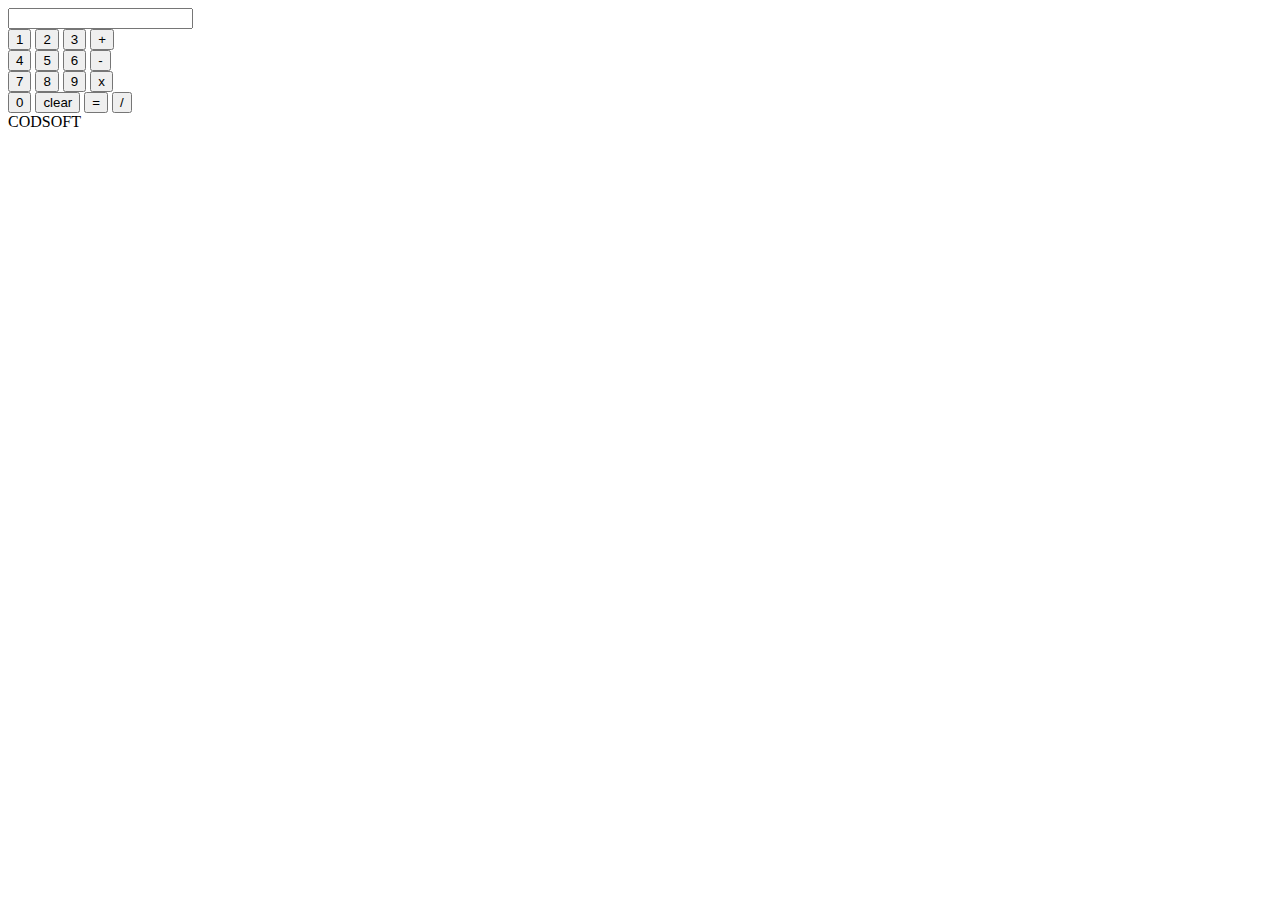
<file: Internship/Calculator.html>
<!DOCTYPE HTML>
<html>
<head>
	<title>Calculator</title>
	<link rel="stylesheet"href="C:\Users\Dheeraj kurdekar\OneDrive\Desktop\Internship\calculator.css">
</head>
<body>
	<div id="calc-contain">
		<form name="calculator"><input type="text" name="answer">
			<br>
			<input type="button" value="1" onClick="calculator.answer.value+='1'"/>
			<input type="button" value="2" onClick="calculator.answer.value+='2'"/>
			<input type="button" value="3" onClick="calculator.answer.value+='3'"/>
			<input type="button" value="+" onClick="calculator.answer.value+='+'"/>
			<br>
			<input type="button" value="4" onClick="calculator.answer.value+='4'"/>
			<input type="button" value="5" onClick="calculator.answer.value+='5'"/>
			<input type="button" value="6" onClick="calculator.answer.value+='6'"/>
			<input type="button" value="-" onClick="calculator.answer.value+='-'"/>
			<br>
			<input type="button" value="7" onClick="calculator.answer.value+='7'"/>
			<input type="button" value="8" onClick="calculator.answer.value+='8'"/>
			<input type="button" value="9" onClick="calculator.answer.value+='9'"/>
			<input type="button" value="x" onClick="calculator.answer.value+='*'"/>
			<br>
			<input type="button" value="0" onClick="calculator.answer.value+='0'"/>
			<input type="button" value="clear" onClick="calculator.answer.value=''"/>
			<input type="button" value="=" onClick="calculator.answer.value=eval(calculator.answer.value)"/>
			<input type="button" value="/" onClick="calculator.answer.value+='/'"/>
			<br>
		</form>
		<div id="jss">
		CODSOFT

</div></div></body></html>
</file>
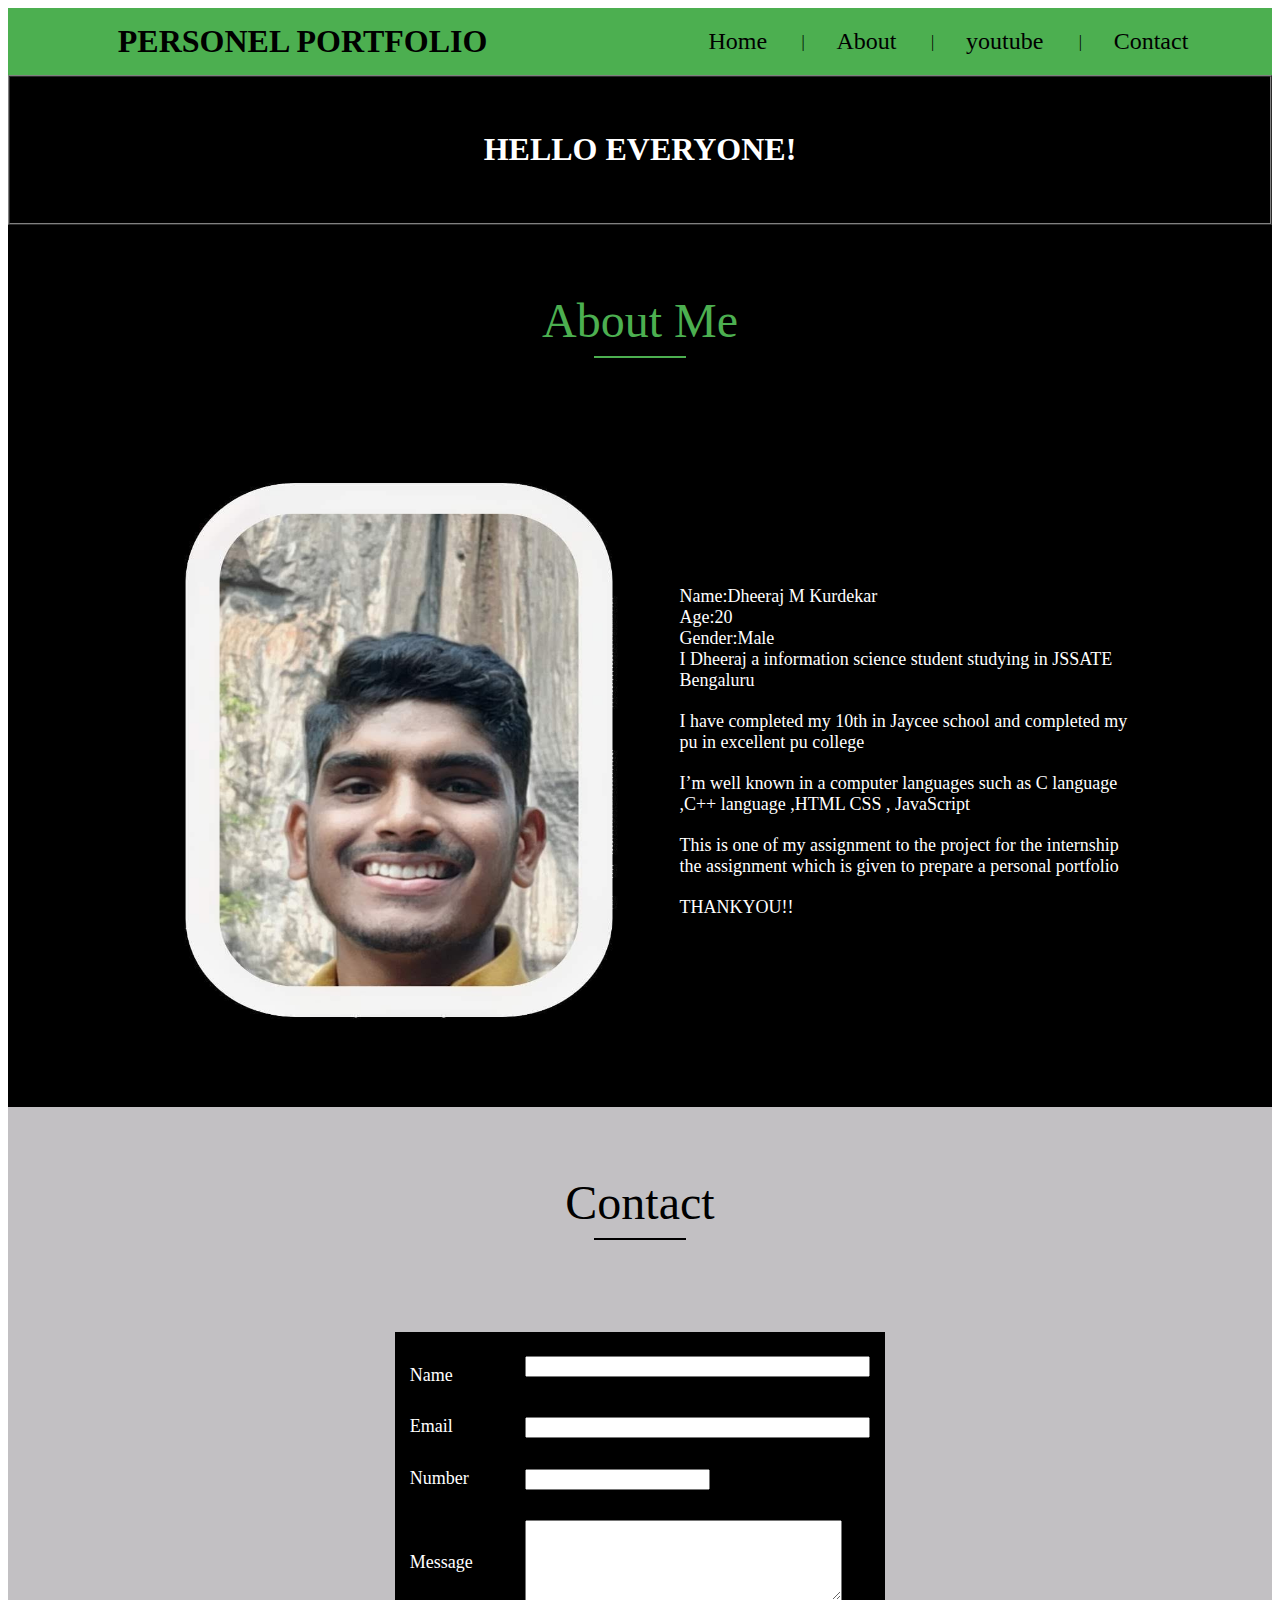
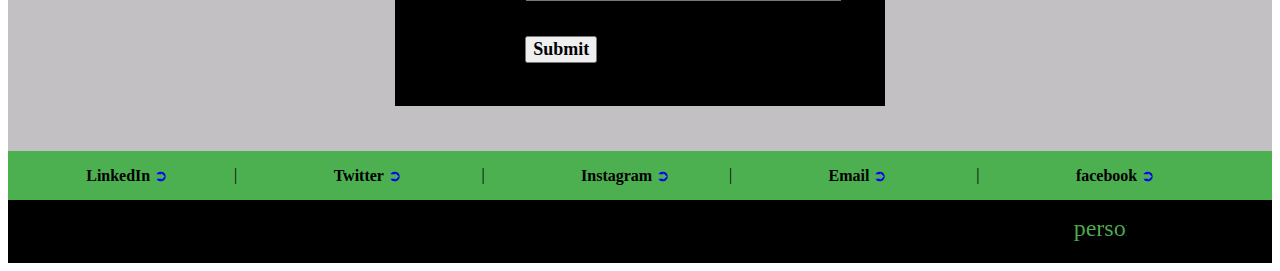
<file: Internship/code2 (4)/code2/project2.html>
<!DOCTYPE html>
<html lang="en">

<head>
	<meta charset="UTF-8">
	<meta name="viewport" content=
		"width=device-width, initial-scale=1.0">
	<title>personel portfolio</title>
</head>

<body>
	<!--Header(start)-->
	<table id="header" border="0" width="100%"
		cellpadding="0" cellspacing="0" bgcolor="#4CAF50">
		<tr>
			<td>
				<table border="0" cellpadding="15"
					cellspacing="0" width="90%" align="center">
					<tr>
						<td>
							

						</td>

						<td>
							<font face="Comic sans MS" size="6">
								<b>PERSONEL PORTFOLIO</b>
							</font>
						</td>

						<td width="15%">
							
						</td>

						<td>
							<a href="#home" style="text-decoration:none">
								<font face="Verdana" size="5" color=black>
									Home
								</font>
							</a>
						</td>

						<td>
							|
						</td>

						<td>
							<a href="#about" style="text-decoration:none">
								<font face="Verdana" size="5" color=black>
									About
								</font>
							</a>
						</td>

						<td>
							|
						</td>

						<td>
							<a href="#youtube" style="text-decoration:none">
								<font face="Verdana" size="5" color=black>
									youtube
								</font>
							</a>
						</td>

						 

						

						<td>
							|
						</td>

						<td>
							<a href="#contact" style="text-decoration:none">
								<font face="Verdana" size="5" color=black>
									Contact
								</font>
							</a>
						</td>
					</tr>
				</table>
			</td>
		</tr>
	</table>
	<!--Header(end)-->

	<!--Home(start)-->
	<table id="home" border="1" width="100%"
		cellpadding="20" cellspacing="0" bgcolor="black">
		<tr>
			<td>
				<table border="0" cellpadding="15"
					cellspacing="0" width="90%" align="center">
					<tr>
						<td align="center" valign="middle">
							<h3>
								<font face="Times New Roman"
									size="6" color="#ffffff">
									HELLO EVERYONE!
								</font>
							</h3>

							<h2>
								<font face="Verdana" size="6"
									color="#4CAF50">
									<!-- Freelance Programmer -->
								</font>
							</h2>
						</td>
					</tr>
				</table>
			</td>
		</tr>
	</table>
	<!--Home(end)-->


	<!--About(start)-->
	<table id="about" border="0" width="100%"
		cellpadding="0" cellspacing="0" bgcolor="black">
		<tr>
			<td>
				<table border="0" cellpadding="15"
					cellspacing="0" width="80%" align="center">
					<tr>
						<td height="180" align="center"
							valign="middle" colspan="2">
							<font face="Verdana" size="7"
								color="#4CAF50">
								About Me
							</font>
							<hr color="#4CAF50" width="90">
						</td>
					</tr>

					<tr>
						<td width="40%">
							<img src="WhatsApp Image 2023-11-20 at 20.47.06_677f851e.jpg" width="500"height="600">
						</td>

						<td width="60%">
							<font face="Verdana" size="4"
								color="white">
								Name:Dheeraj M Kurdekar <br>
						
								Age:20<br>
								Gender:Male<br>
								I Dheeraj a information science student studying in JSSATE Bengaluru
								<hr color="black">
                                I have completed my 10th in  Jaycee school and completed my pu in excellent pu college
								<hr color="black">

								I’m well known in a computer languages such as C language ,C++ language ,HTML CSS , JavaScript
								<hr color="black">

                                This is one of my assignment to the project for the internship the assignment which is given to prepare a personal portfolio
								<hr color="black">
								THANKYOU!!
								<br>
								 
							</font>
						</td>
					</tr>
				</table>
				<hr color="black">
				<hr color="black">
				<hr color="black">
			</td>
		</tr>
	</table>
	<!--About(end)-->


	 

	

	<!--Contact(start)-->
	<table id="contact" border="0" width="100%"
		cellpadding="0" cellspacing="0" bgcolor="#c2c0c3">
		<tr>
			<td>
				<table border="0" cellpadding="15"
					cellspacing="0" width="80%" align="center">
					<tr>
						<td height="180" align="center"
							valign="middle" colspan="2">
							<font face="Verdana" size="7"
								color="black">
								Contact
							</font>
							<hr color="black" width="90">
						</td>
					</tr>

					<tr>
						<td align="center" valign="top">
							<table border="0" width="50%" cellpadding="15"
								cellspacing="0" align="center" bgcolor="black">
								<tr>
									<td width="30%">
										<hr color="black">
										<font face="Verdana" size="4"
											color="#ffffff">
											Name
										</font>
									</td>
									<td width="70%">
										<font face="Verdana" size="4"
											color="#ffffff">
											<input type="text" size="40">
										</font>
									</td>
								</tr>
								<tr>
									<td width="30%">
										<font face="Verdana" size="4"
											color="#ffffff">
											Email
										</font>
									</td>
									<td width="70%">
										<font face="Verdana" size="4"
											color="#ffffff">
											<input type="email" size="40">
										</font>
									</td>
								</tr>
								<tr>
									<td width="30%">
										<font face="Verdana" size="4"
											color="#ffffff">
											Number
										</font>
									</td>
									<td width="70%">
										<font face="Verdana" size="4"
											color="#ffffff">
											<input type="number" size="12">
										</font>
									</td>
								</tr>
								<tr>
									<td width="30%">
										<font face="Verdana" size="4"
											color="#ffffff">
											Message
										</font>
									</td>
									<td width="70%">
										<font face="Verdana" size="4"
											color="#ffffff">
											<textarea rows="5"
												cols="37">
											</textarea>
										</font>
									</td>
								</tr>
								<tr>
									<td width="30%">
										
									</td>
									<td width="70%">
										<button type="Submit">
											<font face="Verdana"
												size="4" color="black">
												<b>Submit</b>
											</font>
										</button>
										<hr color="black">
										<hr color="black">
									</td>
								</tr>
							</table>
						</td>

					</tr>
					<tr>
						<td colspan="2">
							
							
						</td>
					</tr>
				</table>
			</td>
		</tr>
	</table>
	<!--Contact(end)-->


	<!--Footer1(start)-->
	<table id="footer" border="0" width="100%"
		cellpadding="0" cellspacing="0" bgcolor="#4CAF50">
		<tr>
			<td>
				<table border="0" cellpadding="15"
					cellspacing="0" width="90%" align="center">
					<tr>
						<td width="13%" valign="top">
							<b>LinkedIn</b>
							<a href="#" style="text-decoration:none">
								➲
							</a>
						</td>

						<td>
							|
						</td>

						 
 
 

						 

						<td width="13%" valign="top">
							<b>Twitter</b>
							<a href="#" style="text-decoration:none">
								➲
							</a>
						</td>

						<td>
							|
						</td>

						<td width="13%" valign="top">
							<b>Instagram</b>
							<a href="#" style="text-decoration:none">
								➲
							</a>
						</td>

						<td>
							|
						</td>

						<td width="13%" valign="top">
							<b>Email</b>
							<a href="#" style="text-decoration:none">
								➲
							</a>
						</td>

						<td>
							|
						</td>

						<td width="13%" valign="top">
							<b>facebook</b>
							<a href="#" style="text-decoration:none">
								➲
							</a>
						</td>
					</tr>
				</table>
			</td>
		</tr>
	</table>
	<!--Footer1(end)-->


	<!--Footer2(start)-->
	<table id="footer" border="0" width="100%"
		cellpadding="0" cellspacing="0" bgcolor="black">
		<tr>
			<td>
				<table border="0" cellpadding="15"
					cellspacing="0" width="90%" align="center">
					<tr>
						<td width="80%" valign="top">
							<font face="Verdana"
								color="#4CAF50" size="5">
								 <marquee direction="left">personel portfolio</marquee>
							</font>
						</td>

						<td width="5%">
							<font face="arial" color="black" size="5">
								<a href="#header" style="text-decoration:none">
									<font face="Verdana" color="#4CAF50" size="6">
										<b></b>
									</font>
								</a>
							</font>
						</td>
					</tr>
				</table>
			</td>
		</tr>
	</table>
	<!--Footer2(end)-->

</body>

</html>
</file>
